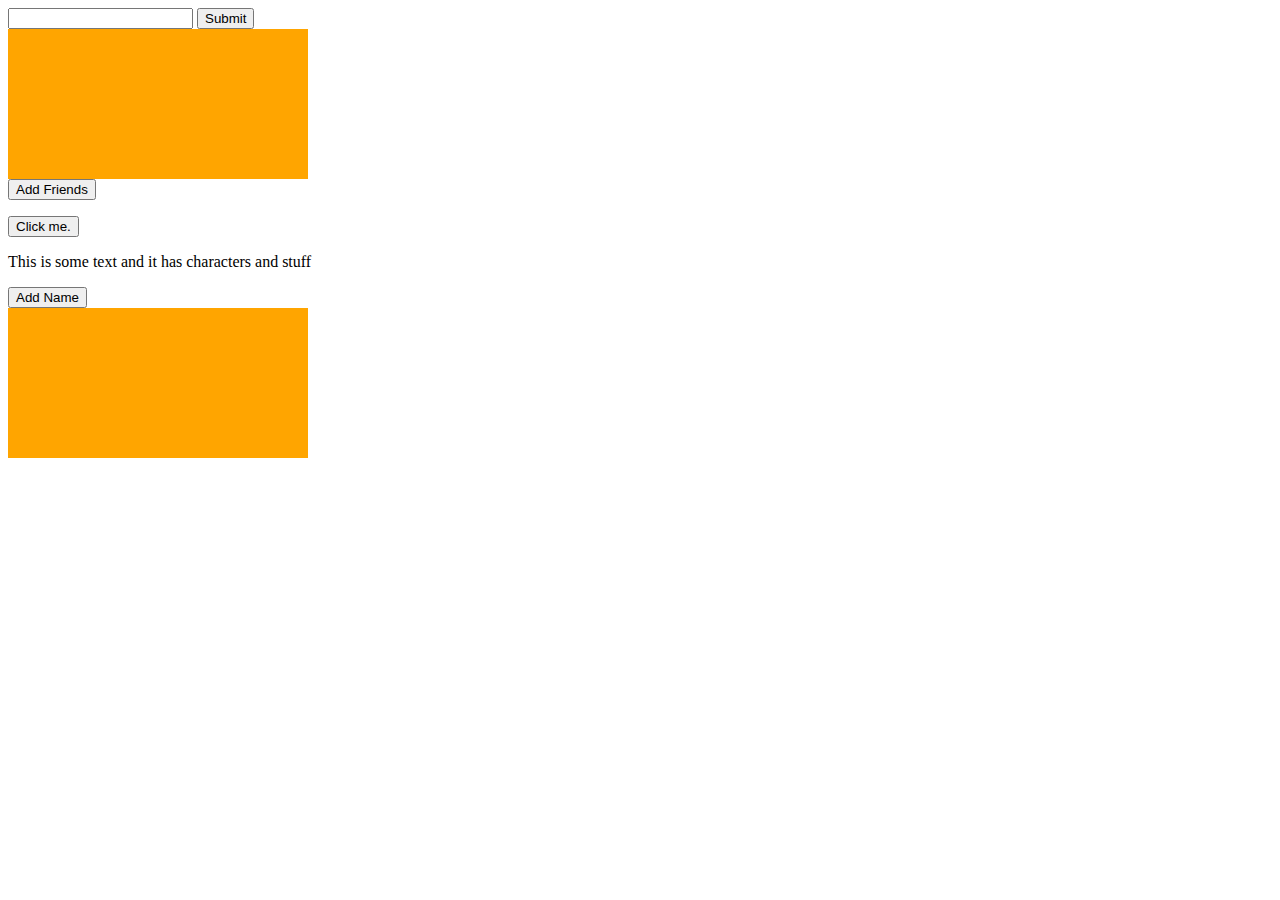
<file: DOM/index.html>
<!DOCTYPE html>
<html>
<head>
    <link rel="stylesheet" href="style.css">
</head>
<body>
    <form onsubmit="return false;">
        <input type="text" id="txtBox">
        <input type="submit" id="submit">
    </form>
    <div></div>
    <button id="friendBtn">Add Friends</button>
    <ul></ul>
    <script src='app.js'></script>
</body>
</html>
</file>
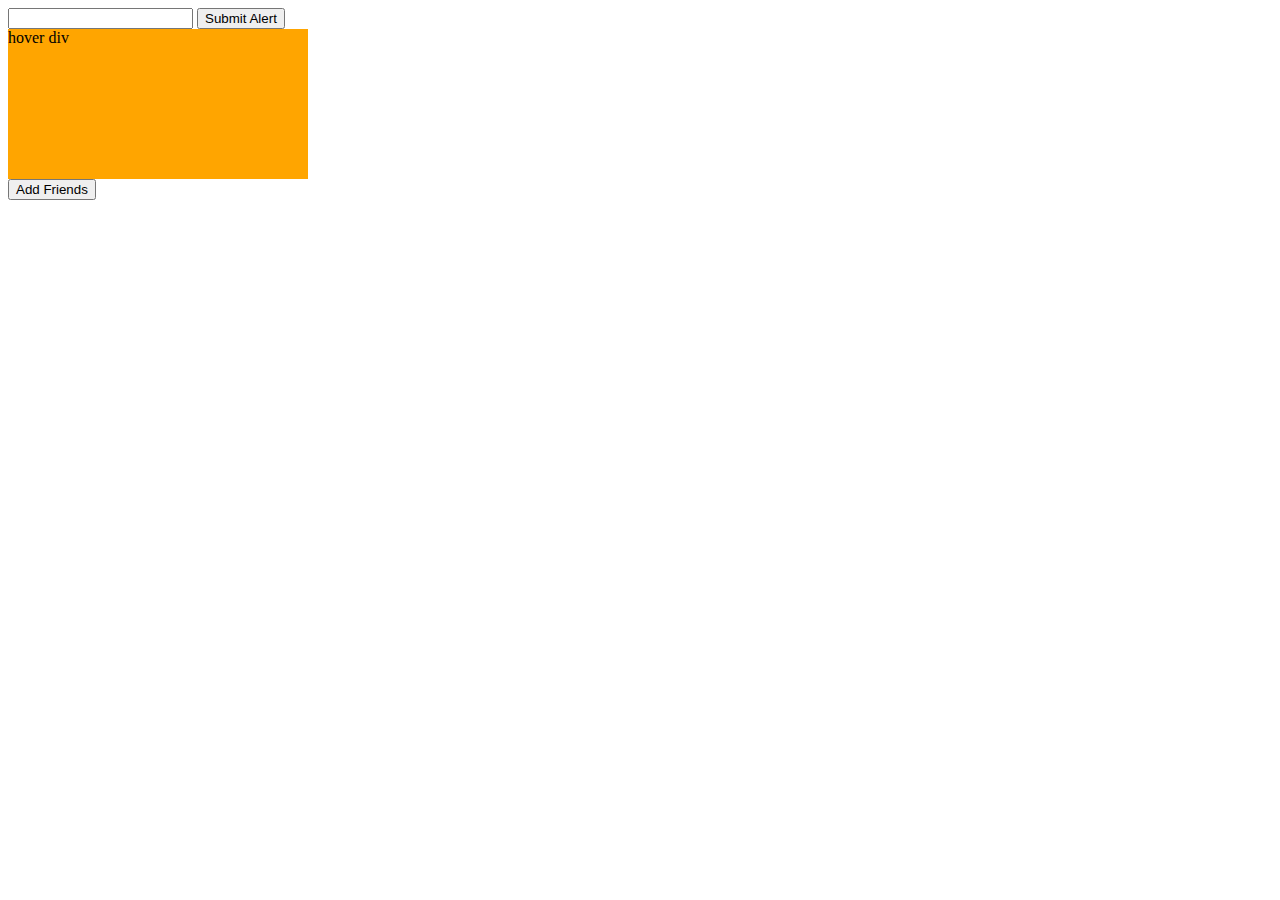
<file: JQuery/index.html>
<!DOCTYPE html>
<html>
<head>
    <link rel="stylesheet" href="style.css">
</head>
<body>
    <form onsubmit="return false;">
        <input type="text" id="txtBox">
        <input type="submit" value="Submit Alert" id="submitAlert">
    </form>
    <div id="hover">hover div</div>
    <button id="friendBtn">Add Friends</button>
    <ul></ul>
    <script src="http://code.jquery.com/jquery-3.5.1.js" integrity="sha256-QWo7LDvxbWT2tbbQ97B53yJnYU3WhH/C8ycbRAkjPDc=" crossorigin="anonymous"></script>
    <script src='app.js'></script>
</body>
</html>
</file>
<file: DOM/style.css>
div {
    height: 150px;
    width: 300px;
    background-color: orange;
}
</file>
<file: JQuery/style.css>
div {
    height: 150px;
    width: 300px;
    background-color: orange;
}
</file>
